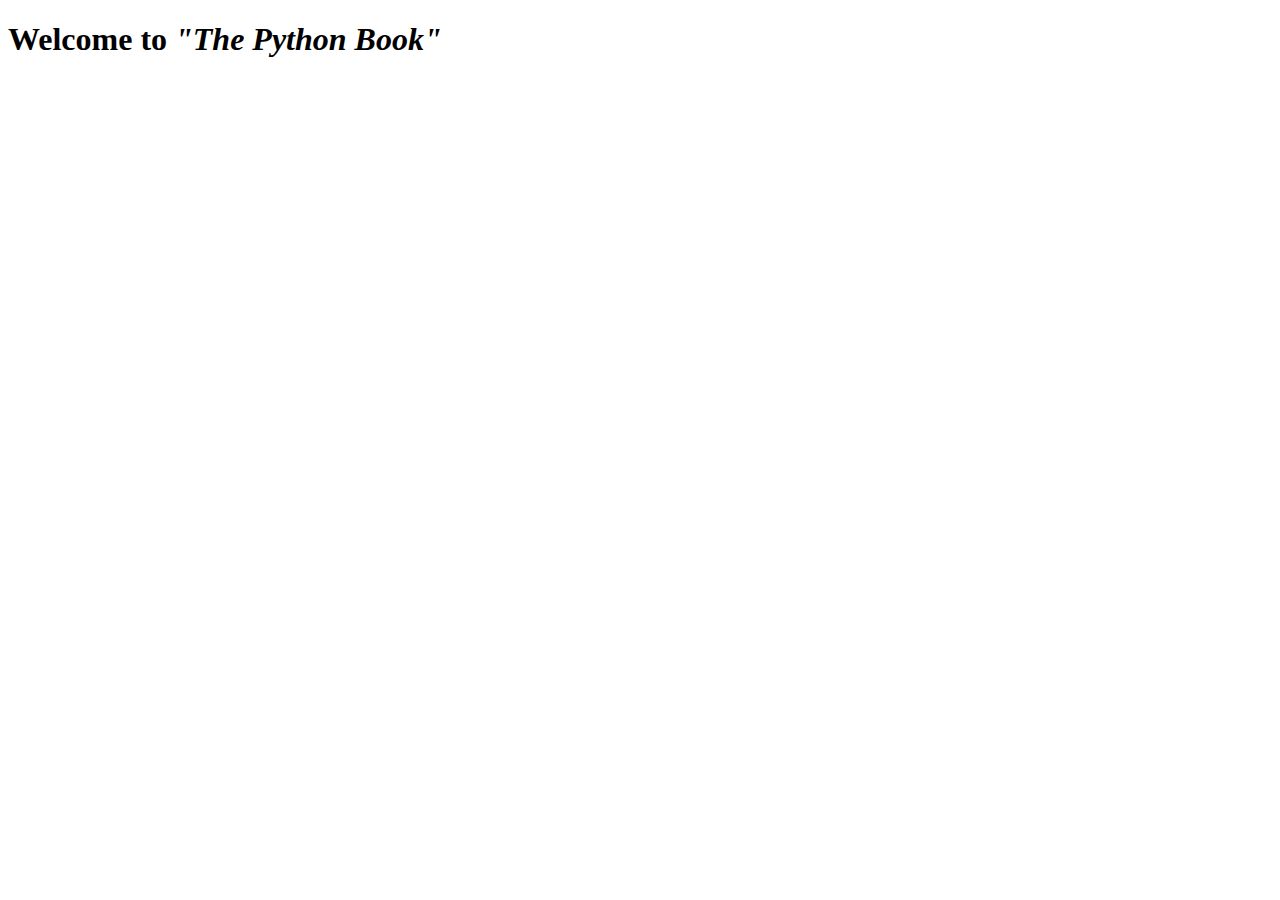
<file: templates/index.html>
<!DOCTYPE html>
<html>
<head>
    <meta charset=”utf-8" />
    <meta http-equiv=”X-UA-Compatible” content=”IE=edge”>
    <title>Page Title</title>
    <meta name=”viewport” content=”width=device-width, initial-scale=1">
    <link rel=”stylesheet” href=”/main.css”>
</head>
<body>
    <h1>Welcome to <i>"The Python Book"</i></h1>
</body>
</html>
</file>
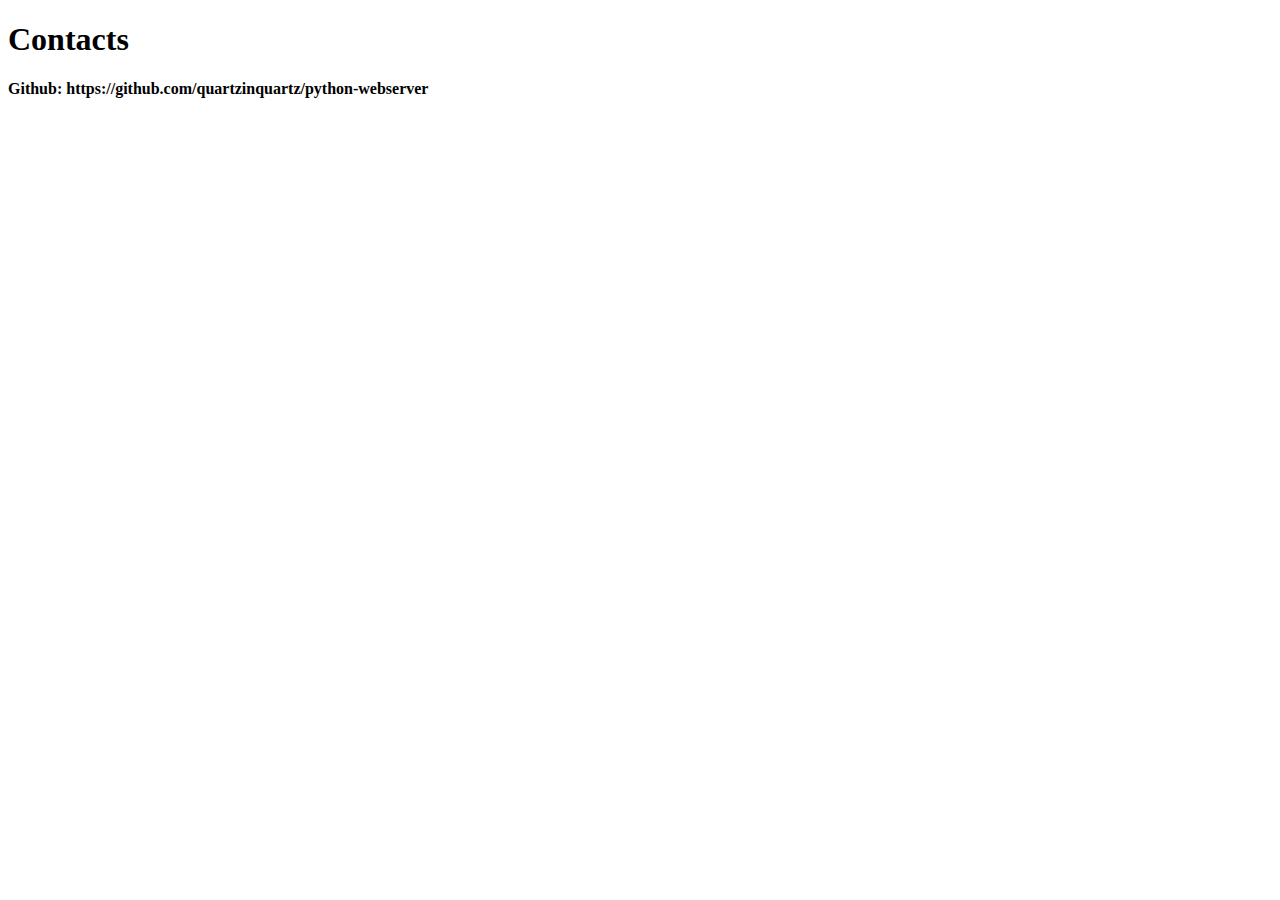
<file: templates/contacts.html>
<!DOCTYPE html>
<html>
<head>
 <meta charset=”utf-8" />
 <meta http-equiv=”X-UA-Compatible” content=”IE=edge”>
 <title>Page Title</title>
 <meta name=”viewport” content=”width=device-width, initial-scale=1">
</head>
<body>
 <h1>
    Contacts
 </h1>
 <h4>
    Github: https://github.com/quartzinquartz/python-webserver
 </h4>
</body>
</html>
</file>
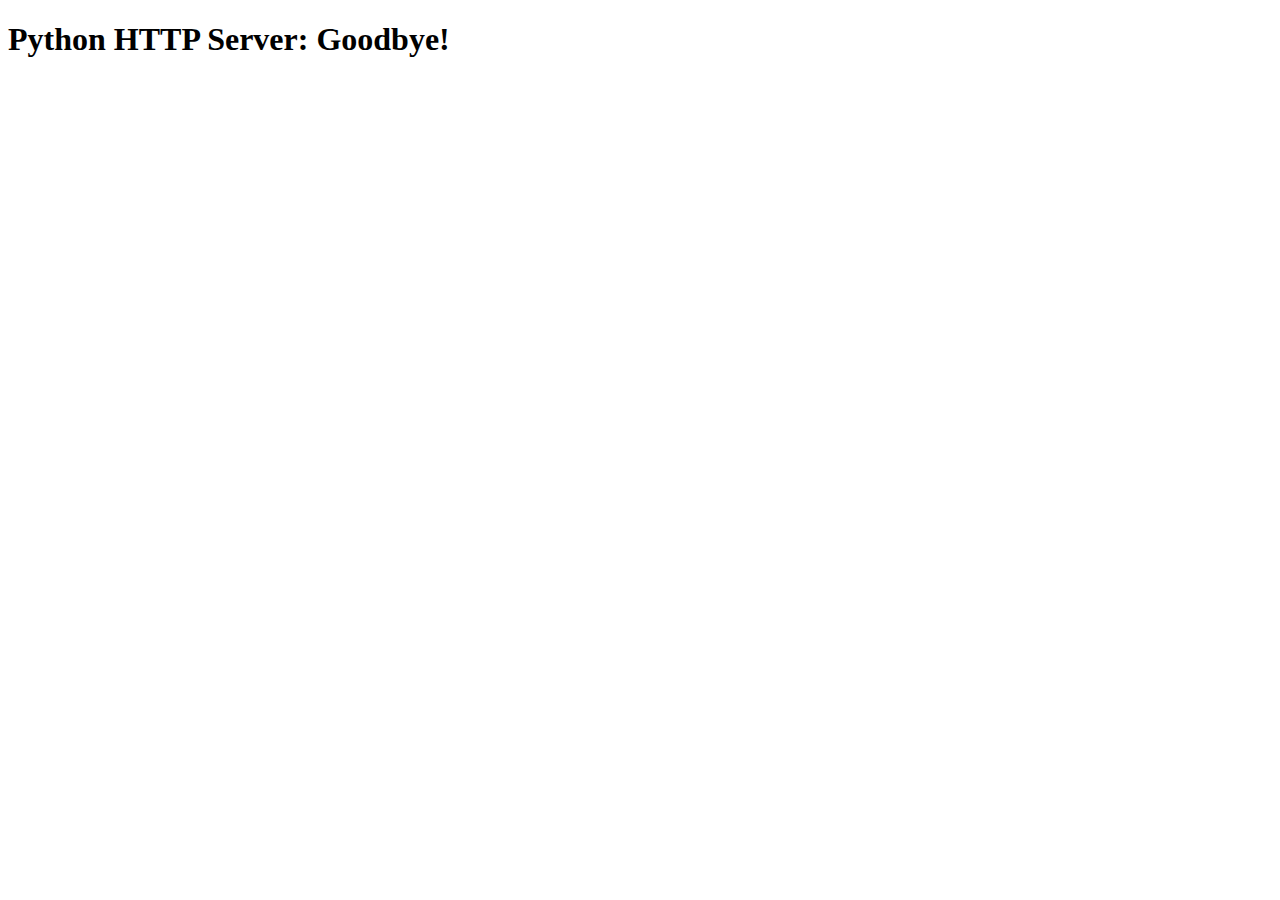
<file: templates/goodbye.html>
<!DOCTYPE html>
<html>
<head>
 <meta charset=”utf-8" />
 <meta http-equiv=”X-UA-Compatible” content=”IE=edge”>
 <title>Page Title</title>
 <meta name=”viewport” content=”width=device-width, initial-scale=1">
</head>
<body>
 <h1>Python HTTP Server: Goodbye!</h1>
</body>
</html>
</file>
